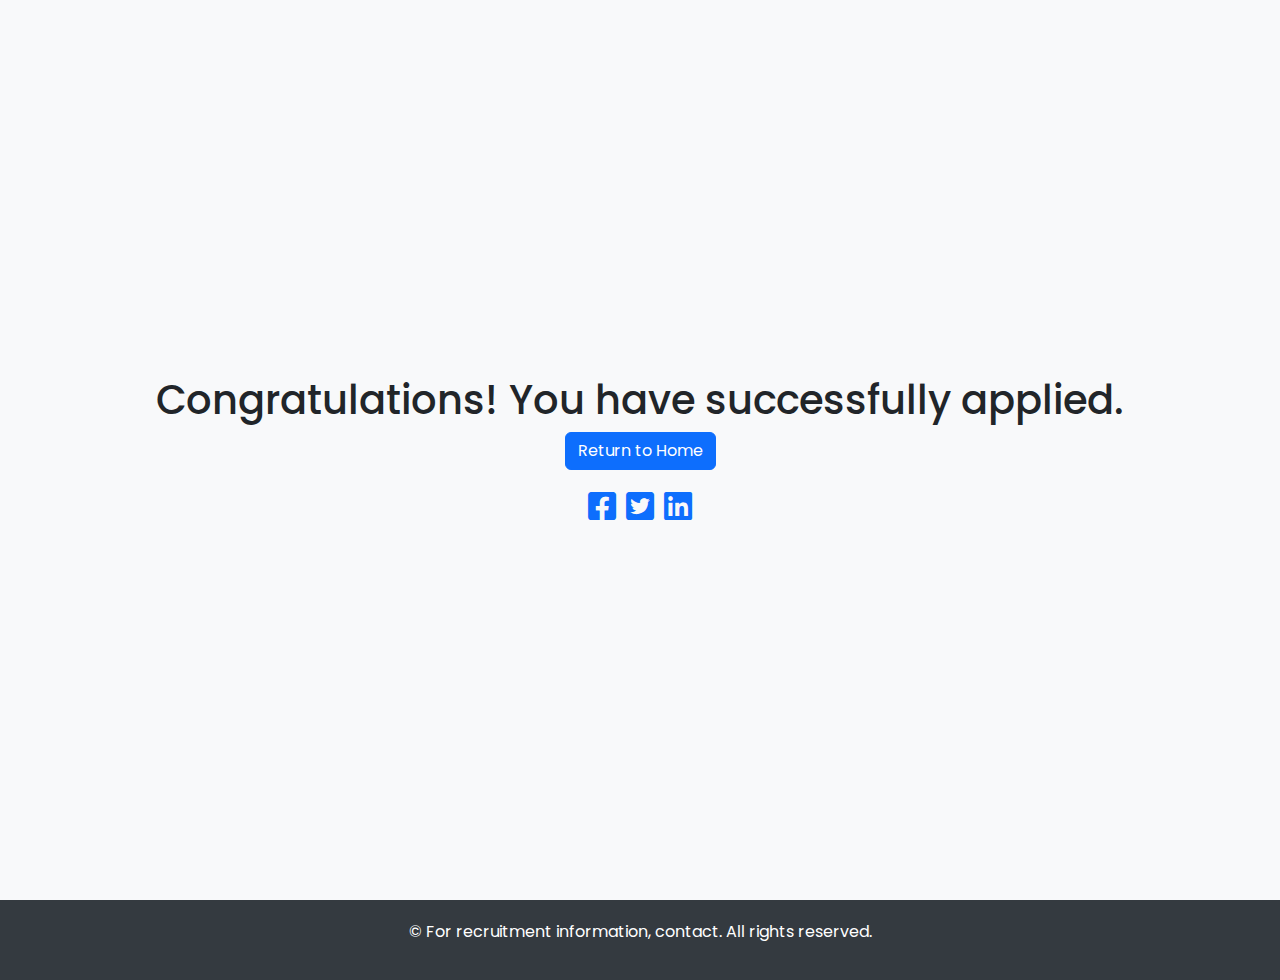
<file: display.html>
<!DOCTYPE html>
<html lang="en">
<head>
    <meta charset="UTF-8">
    <meta name="viewport" content="width=device-width, initial-scale=1.0">
    <title>Congratulations!</title>
    <!-- Bootstrap CSS -->
    <link rel="stylesheet" href="css/bootstrap.css" />
    <script src="js/bootstrap.js"></script>
    <!-- Font Awesome CSS -->
    <link rel="stylesheet" href="https://cdnjs.cloudflare.com/ajax/libs/font-awesome/5.15.3/css/all.min.css" />
    <!-- Google Fonts - Poppins -->
    <link href="https://fonts.googleapis.com/css?family=Poppins:400,500,600,700&display=swap" rel="stylesheet">
    <!-- Custom CSS -->
    <style>
        body {
            background-color: #f8f9fa;
            font-family: 'Poppins', sans-serif;
        }

        .welcome-container {
            display: flex;
            align-items: center;
            justify-content: center;
            height: 100vh;
        }

        .welcome-message {
            text-align: center;
        }

        .footer {
            background-color: #343a40;
            color: #ffffff;
            padding: 20px 0;
            text-align: center;
        }

        .social-share {
            display: flex;
            justify-content: center;
            margin-top: 20px;
        }

        .social-share a {
            margin: 0 5px;
        }
    </style>
    <link rel="icon" type="image/png" href="img\logo.png">
</head>
<body>
    <div class="welcome-container">
        <div class="welcome-message">
            <h1>Congratulations! You have successfully applied.</h1>
            <a href="index.html" class="btn btn-primary">Return to Home</a>
            <div class="social-share">
                <a href="https://www.facebook.com/sharer/sharer.php?u=https://jobtoday24.com" target="_blank"><i class="fab fa-facebook-square fa-2x"></i></a>
                <a href="https://twitter.com/intent/tweet?url=https://jobtoday24.com&text=I have successfully applied!" target="_blank"><i class="fab fa-twitter-square fa-2x"></i></a>
                <a href="https://www.linkedin.com/shareArticle?mini=true&url=https://jobtoday24.com&title=Job%20Application&summary=I%20have%20successfully%20applied!&source=jobtoday24.com" target="_blank"><i class="fab fa-linkedin fa-2x"></i></a>
            </div>
            
        </div>
    </div>
   
    <footer class="footer">
        <div class="container">
            <p>&copy; For recruitment information, contact. All rights reserved.</p>
        </div>
    </footer>
</body>
</html>
</file>
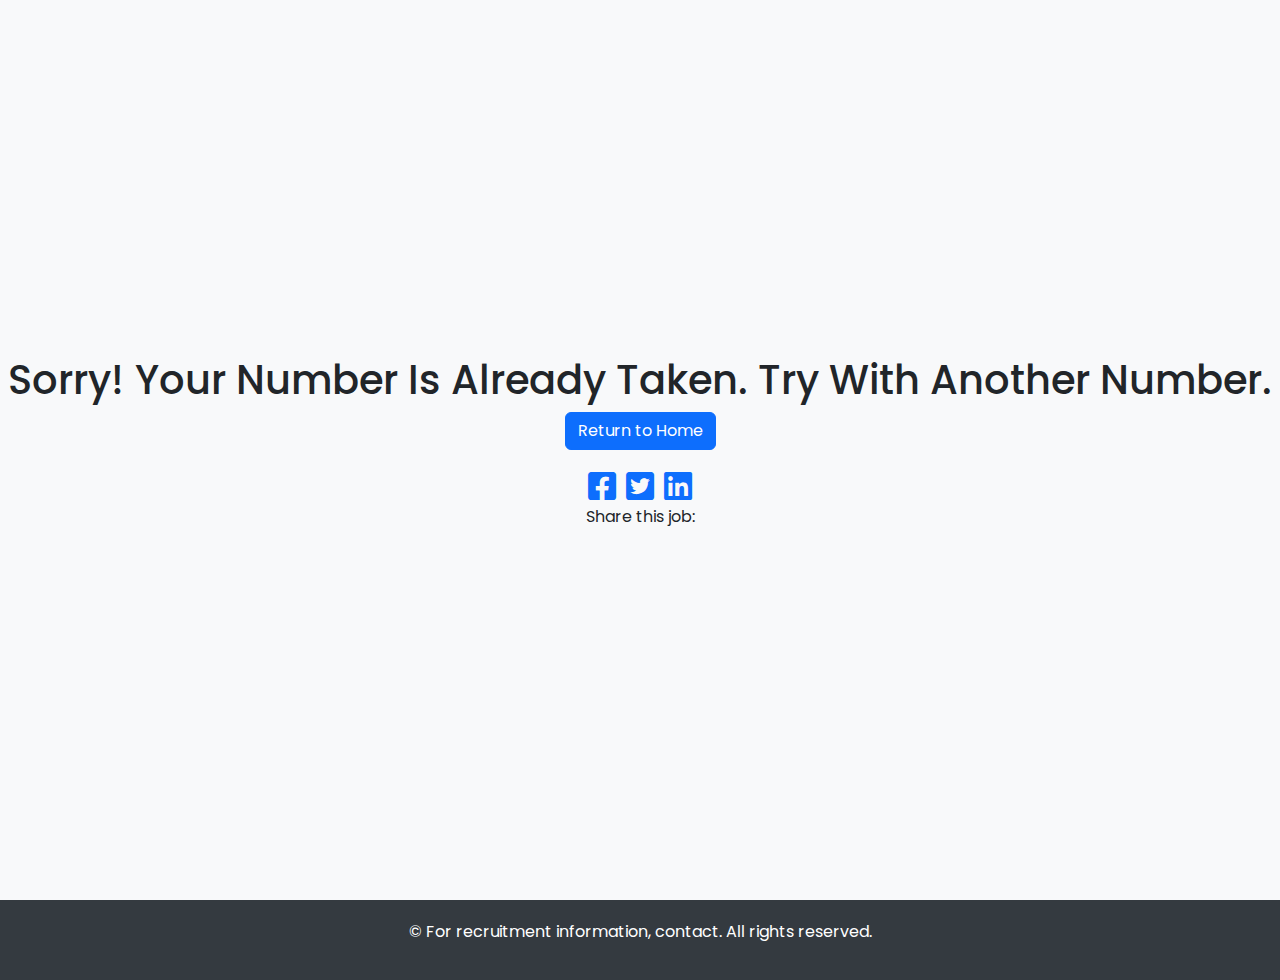
<file: exit.html>
<!DOCTYPE html>
<html lang="en">
<head>
    <meta charset="UTF-8">
    <meta name="viewport" content="width=device-width, initial-scale=1.0">
    <title>Sorry</title>
    <!-- Bootstrap CSS -->
    <link rel="stylesheet" href="css/bootstrap.css" />
    <script src="js/bootstrap.js"></script>
    <!-- Font Awesome CSS -->
    <link rel="stylesheet" href="https://cdnjs.cloudflare.com/ajax/libs/font-awesome/5.15.3/css/all.min.css" />
    <!-- Google Fonts - Poppins -->
    <link href="https://fonts.googleapis.com/css?family=Poppins:400,500,600,700&display=swap" rel="stylesheet">
    <!-- Custom CSS -->
    <style>
        body {
            background-color: #f8f9fa;
            font-family: 'Poppins', sans-serif;
        }

        .welcome-container {
            display: flex;
            align-items: center;
            justify-content: center;
            height: 100vh;
        }

        .welcome-message {
            text-align: center;
        }

        .footer {
            background-color: #343a40;
            color: #ffffff;
            padding: 20px 0;
            text-align: center;
        }

        .social-share {
            display: flex;
            justify-content: center;
            margin-top: 20px;
        }

        .social-share a {
            margin: 0 5px;
        }
    </style>
    <link rel="icon" type="image/png" href="img\logo.png">
</head>
<body>
    <div class="welcome-container">
        <div class="welcome-message">
            <h1>Sorry! Your Number Is Already Taken. Try With Another Number.</h1>
            <a href="index.html" class="btn btn-primary">Return to Home</a>
            <div class="social-share">
                <a href="https://www.facebook.com/sharer/sharer.php?u=https://jobtoday24.com" target="_blank"><i class="fab fa-facebook-square fa-2x"></i></a>
                <a href="https://twitter.com/intent/tweet?url=https://jobtoday24.com&text=I have successfully applied!" target="_blank"><i class="fab fa-twitter-square fa-2x"></i></a>
                <a href="https://www.linkedin.com/shareArticle?mini=true&url=https://jobtoday24.com&title=Job%20Application&summary=I%20have%20successfully%20applied!&source=jobtoday24.com" target="_blank"><i class="fab fa-linkedin fa-2x"></i></a>
            </div>
            <p>Share this job:</p>
            
        </div>
    </div>
   
    <footer class="footer">
        <div class="container">
            <p>&copy; For recruitment information, contact. All rights reserved.</p>
        </div>
    </footer>
</body>
</html>
</file>
